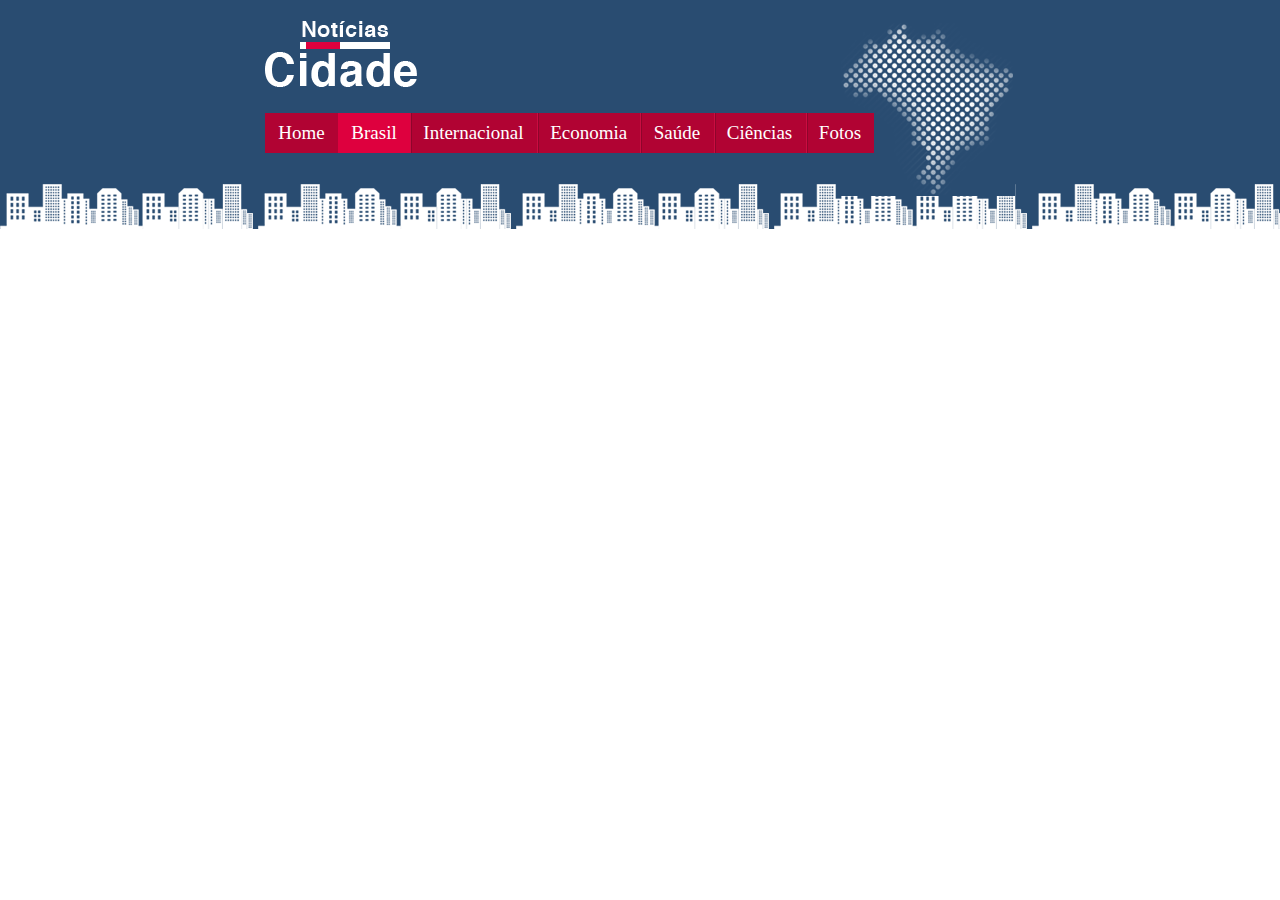
<file: Brasil.html>
<!DOCTYPE html>
<html lang="en">
<head>
    <meta charset="UTF-8">
    <meta http-equiv="X-UA-Compatible" content="IE=edge">
    <meta name="viewport" content="width=device-width, initial-scale=1.0">
    <title>Document</title>

    <link rel="stylesheet" href="brasil.css"/>
</head>
<body class="body">
    
    <div id="conteiner">

        <div id="topo">
            <h1 class="logo">
               Noticias cidade  
            </h1>
            
            <ul id="navegacao">
                <li class="primeira">
                    <a id="home" href="index.html">Home</a>
                </li>


                <li class="brasil">
                    <a id="brasil" href="Brasil.html">Brasil</a>
                </li>


                <li>
                    <a id="internacional" href="internacional.html">Internacional</a>
                </li>


                <li>
                    <a id="economia" href="economia.html">Economia</a>
                </li>


                <li>
                    <a id="saude" href="saude.html">Saúde</a>
                </li>


                <li>
                    <a id="ciencias" href="ciencias.html">Ciências</a>
                </li>


                <li>
                    <a id="fotos" href="fotos.html">Fotos</a>
                </li>
        
            </ul>
        
         
               
        </div>

</div>

</body>
</html>
</file>
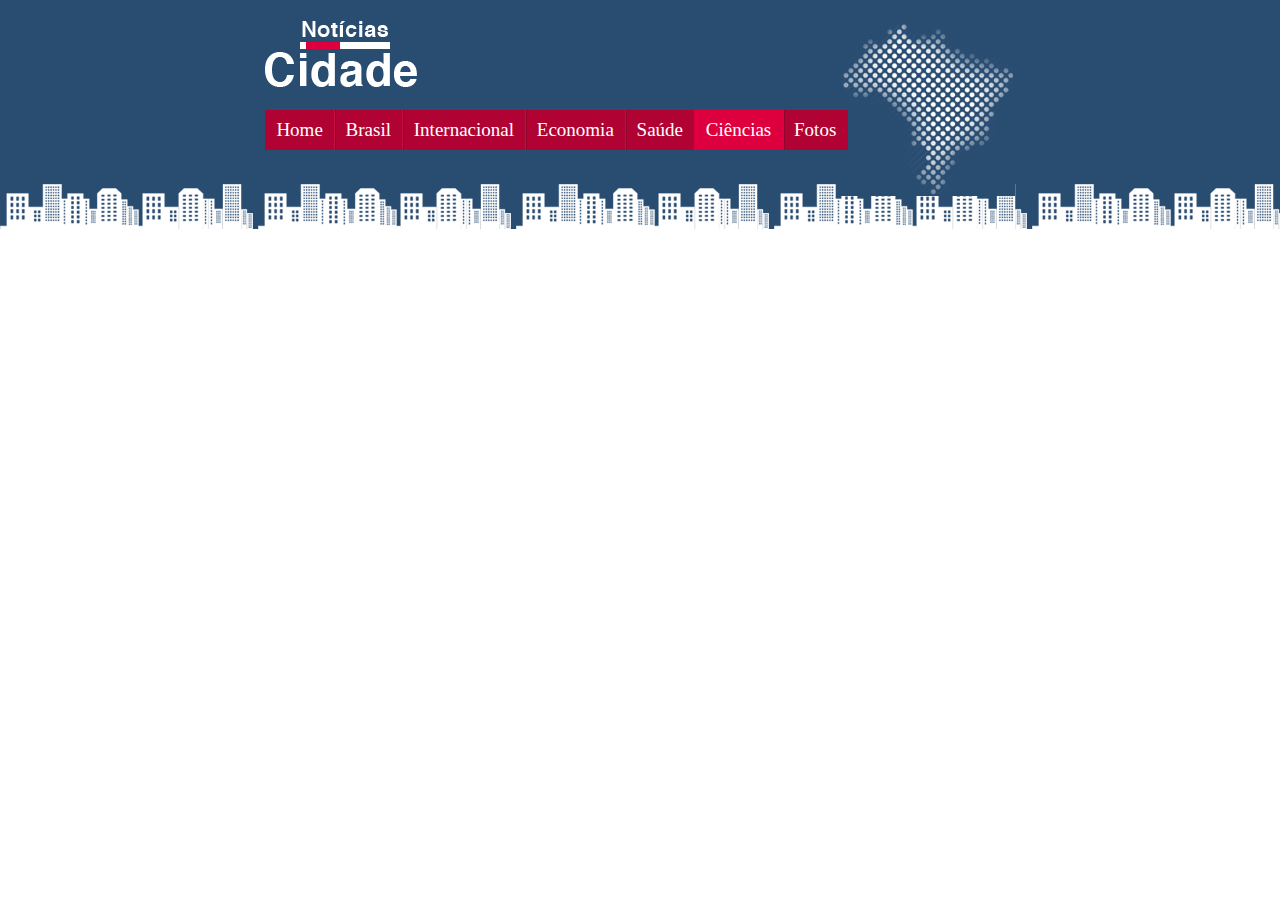
<file: ciencias.html>
<!DOCTYPE html>
<html lang="en">
<head>
    <meta charset="UTF-8">
    <meta http-equiv="X-UA-Compatible" content="IE=edge">
    <meta name="viewport" content="width=device-width, initial-scale=1.0">
    <title>Document</title>

    <link rel="stylesheet" href="ciencias.css"/>

</head>
<body class="body">


    <div id="conteiner">

        <div id="topo">
            <h1 class="logo">
               Noticias cidade  
            </h1>
            
            <ul id="navegacao">
                <li class="primeira">
                    <a id="home" href="index.html">Home</a>
                </li>


                <li>
                    <a id="brasil" href="Brasil.html">Brasil</a>
                </li>


                <li>
                    <a id="internacional" href="internacional.html">Internacional</a>
                </li>


                <li>
                    <a id="economia" href="economia.html">Economia</a>
                </li>


                <li>
                    <a id="saude" href="saude.html">Saúde</a>
                </li>


                <li>
                    <a id="ciencias" href="ciencias.html">Ciências</a>
                </li>


                <li>
                    <a id="fotos" href="fotos.html">Fotos</a>
                </li>
        
            </ul>
        
         
               
        </div>

</body>
</html>
</file>
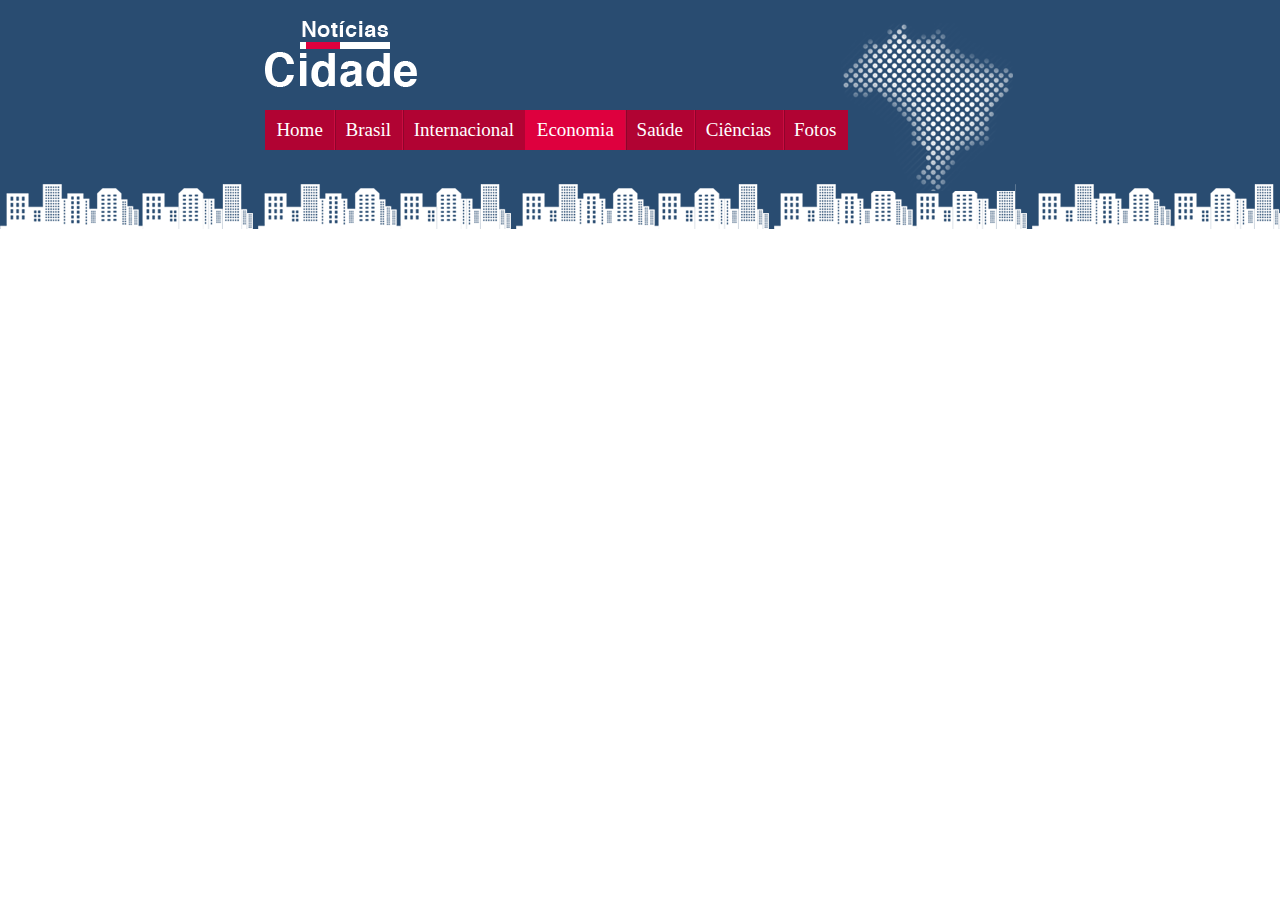
<file: economia.html>
<!DOCTYPE html>
<html lang="en">
<head>
    <meta charset="UTF-8">
    <meta http-equiv="X-UA-Compatible" content="IE=edge">
    <meta name="viewport" content="width=device-width, initial-scale=1.0">
    <title>Document</title>

    <link rel="stylesheet" href="economia.css"/>

</head>
<body class="body">
    
    <div id="conteiner">

        <div id="topo">
            <h1 class="logo">
               Noticias cidade  
            </h1>
            
            <ul id="navegacao">
                <li class="primeira">
                    <a id="home" href="index.html">Home</a>
                </li>


                <li>
                    <a id="brasil" href="Brasil.html">Brasil</a>
                </li>


                <li>
                    <a id="internacional" href="internacional.html">Internacional</a>
                </li>


                <li>
                    <a id="economia" href="economia.html">Economia</a>
                </li>


                <li>
                    <a id="saude" href="saude.html">Saúde</a>
                </li>


                <li>
                    <a id="ciencias" href="ciencias.html">Ciências</a>
                </li>


                <li>
                    <a id="fotos" href="fotos.html">Fotos</a>
                </li>
        
            </ul>
        
         
               
        </div>


</body>
</html>
</file>
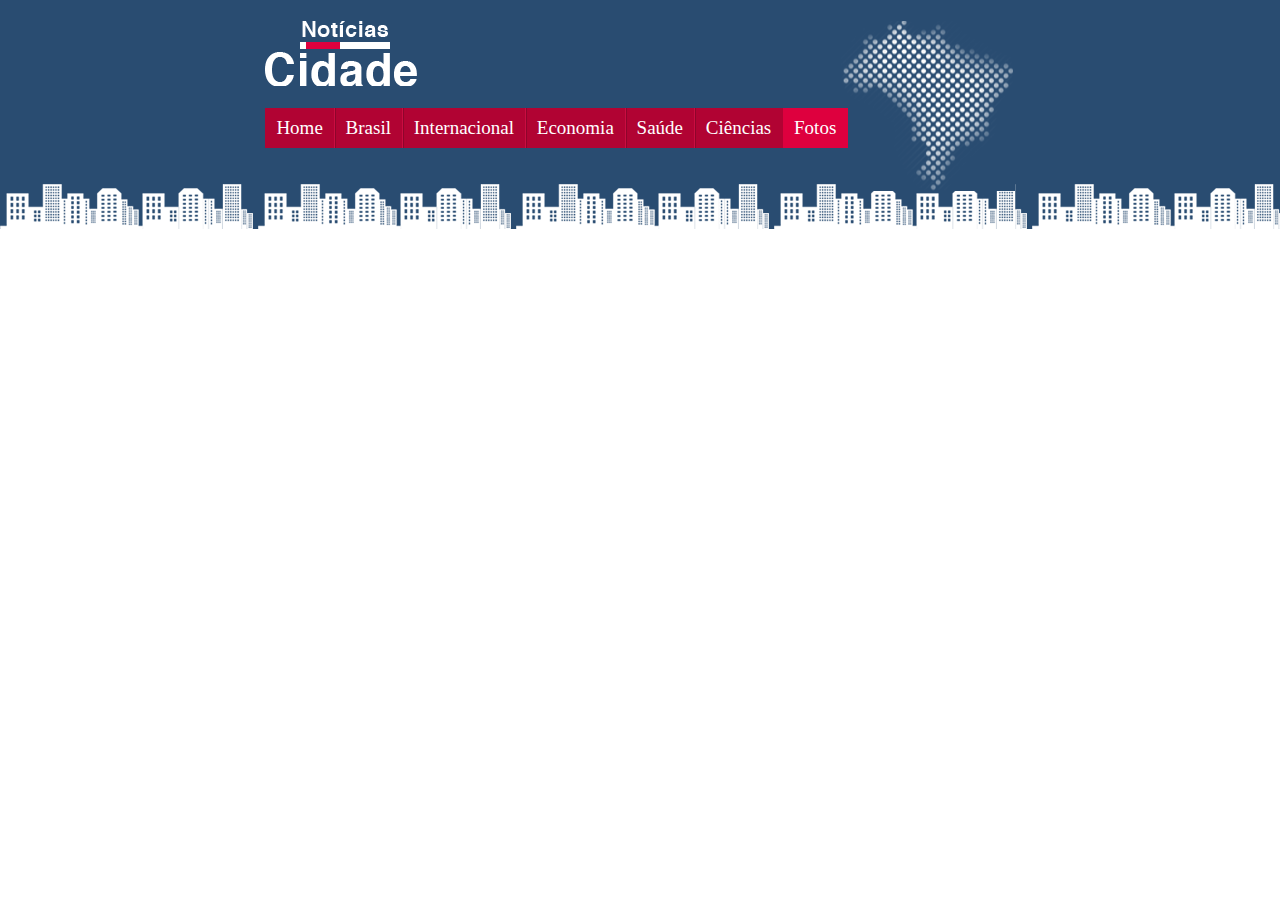
<file: fotos.html>
<!DOCTYPE html>
<html lang="en">
<head>
    <meta charset="UTF-8">
    <meta http-equiv="X-UA-Compatible" content="IE=edge">
    <meta name="viewport" content="width=device-width, initial-scale=1.0">
    <title>Document</title>

    <link rel="stylesheet" href="fotos.css"/>

</head>
<body class="body">


    <div id="conteiner">

        <div id="topo">
            <h1 class="logo">
               Noticias cidade  
            </h1>
            
            <ul id="navegacao">
                <li class="primeira">
                    <a id="home" href="index.html">Home</a>
                </li>


                <li>
                    <a id="brasil" href="Brasil.html">Brasil</a>
                </li>


                <li>
                    <a id="internacional" href="internacional.html">Internacional</a>
                </li>


                <li>
                    <a id="economia" href="economia.html">Economia</a>
                </li>


                <li>
                    <a id="saude" href="saude.html">Saúde</a>
                </li>


                <li>
                    <a id="ciencias" href="ciencias.html">Ciências</a>
                </li>


                <li>
                    <a id="fotos" href="fotos.html">Fotos</a>
                </li>
        
            </ul>
        
         
               
        </div>

</body>
</html>
</file>
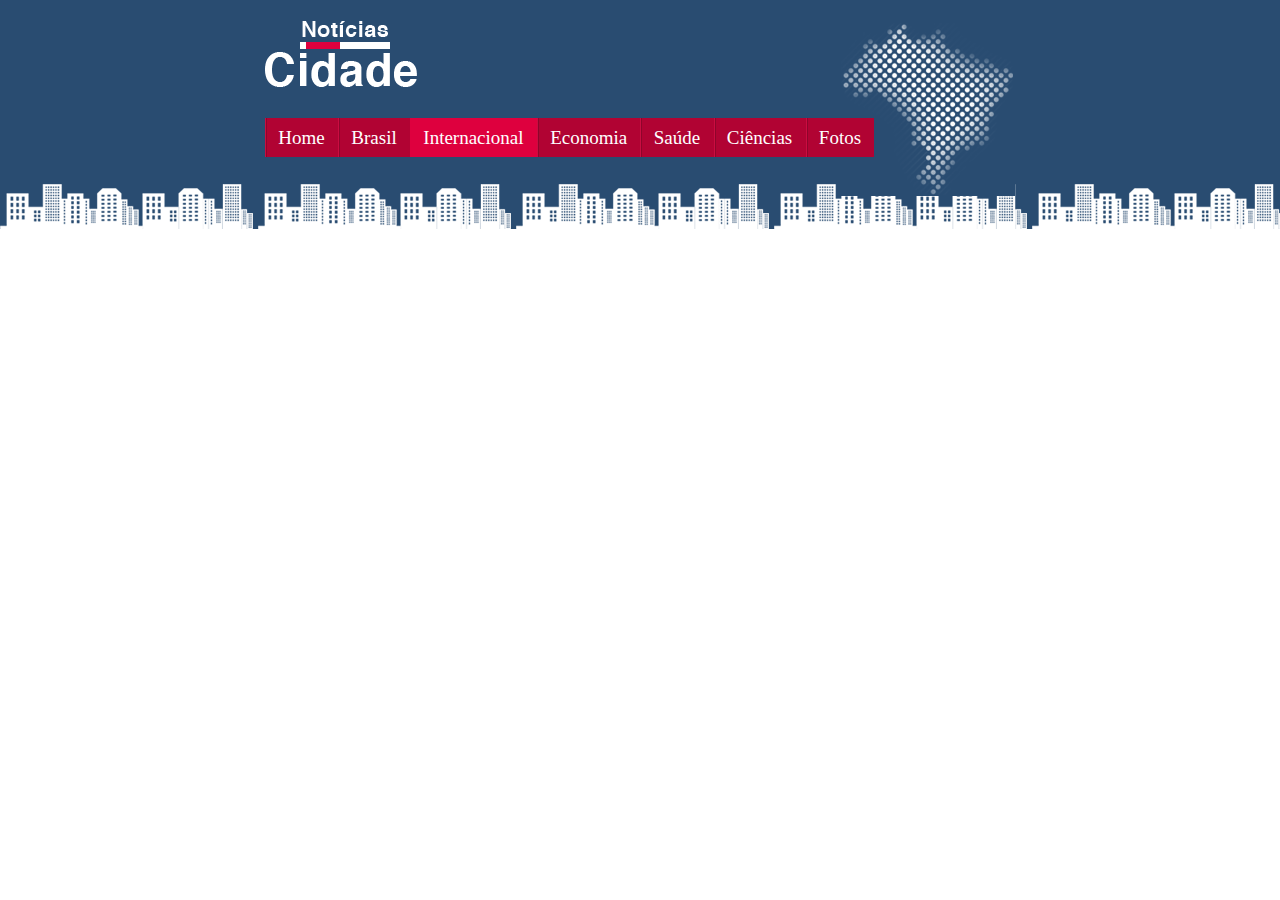
<file: internacional.html>
<!DOCTYPE html>
<html lang="en">
<head>
    <meta charset="UTF-8">
    <meta http-equiv="X-UA-Compatible" content="IE=edge">
    <meta name="viewport" content="width=device-width, initial-scale=1.0">
    <title>Document</title>

    <link rel="stylesheet" href="enternacional.css"/>

</head>
<body class="body" >



    <div id="conteiner">

        <div id="topo">
            <h1 class="logo">
               Noticias cidade  
            </h1>
            
            <ul id="navegacao">
                <li class="primeira">
                    <a id="home" href="index.html">Home</a>
                </li>


                <li class="brasil">
                    <a id="brasil" href="Brasil.html">Brasil</a>
                </li>


                <li>
                    <a id="internacional" href="internacional.html">Internacional</a>
                </li>


                <li>
                    <a id="economia" href="economia.html">Economia</a>
                </li>


                <li>
                    <a id="saude" href="saude.html">Saúde</a>
                </li>


                <li>
                    <a id="ciencias" href="ciencias.html">Ciências</a>
                </li>


                <li>
                    <a id="fotos" href="fotos.html">Fotos</a>
                </li>
        
            </ul>
        
         
               
        </div>

</div>

    
</body>
</html>
</file>
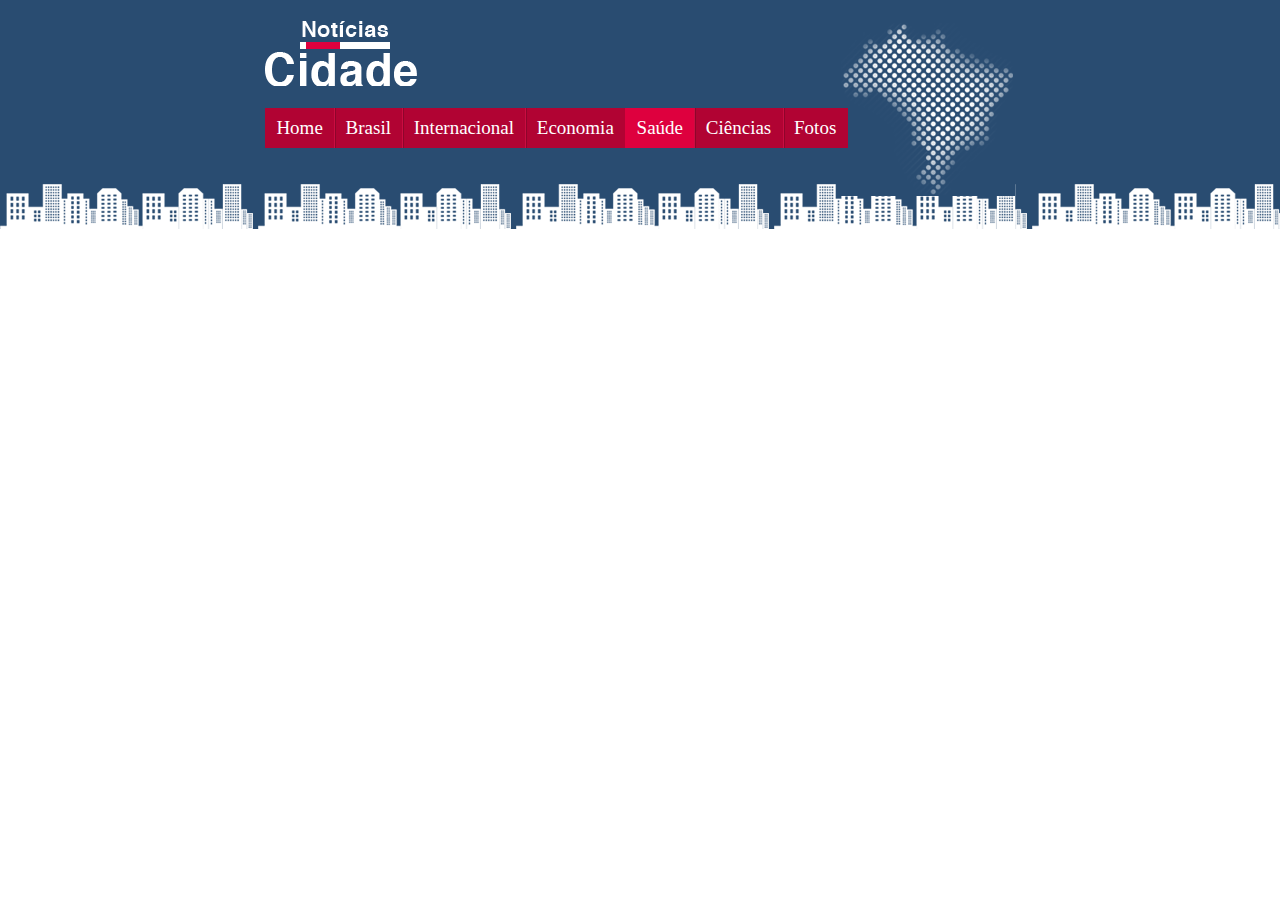
<file: saude.html>
<!DOCTYPE html>
<html lang="en">
<head>
    <meta charset="UTF-8">
    <meta http-equiv="X-UA-Compatible" content="IE=edge">
    <meta name="viewport" content="width=device-width, initial-scale=1.0">
    <title>Document</title>

    <link rel="stylesheet" href="saude.css" />


</head>
<body class="body">

    <div id="conteiner">

        <div id="topo">
            <h1 class="logo">
               Noticias cidade  
            </h1>
            
            <ul id="navegacao">
                <li class="primeira">
                    <a id="home" href="index.html">Home</a>
                </li>


                <li>
                    <a id="brasil" href="Brasil.html">Brasil</a>
                </li>


                <li>
                    <a id="internacional" href="internacional.html">Internacional</a>
                </li>


                <li>
                    <a id="economia" href="economia.html">Economia</a>
                </li>


                <li>
                    <a id="saude" href="saude.html">Saúde</a>
                </li>


                <li>
                    <a id="ciencias" href="ciencias.html">Ciências</a>
                </li>


                <li>
                    <a id="fotos" href="fotos.html">Fotos</a>
                </li>
        
            </ul>
        
         
               
        </div>

</body>
</html>
</file>
<file: brasil.css>
body{
        background: url('./imagens/fundo.png') repeat-x;
        margin: 0;
        
        font-family: 'Trebuchet MS', 'Lucida Sans Unicode', 'Lucida Grande', 'Lucida Sans', Arial, sans-serif'
    
    }

    

#conteiner {

            
            width: 750px;
           
            margin: 0 auto;

}

#topo{
        height: 175px; 
        background: url('detalhe-topo.png') no-repeat right top;
        padding-top: 25x;
     



}

.logo{
        text-indent: -3000px;
        background: url('logo.png') no-repeat ;
        width: 155px;
        height: 70px;
        

}

ul{ 
        margin:0;
        padding: 0;
        list-style-type: none;
        float: left;
        background-color:  #b10333;

}

ul li{

    float:left ;
    font-size: 20px;

}

ul a{   font-size: 19px;
        display: block;
        color: #fff;
        text-decoration: none;
        background: url('./imagens/divisor.png') repeat-y;
        padding: 0 0.7em;
        line-height: 40px;

}

ul .primeira a{
    background: none;

}

ul a:hover {

    color: #acacac;
    background-color: #490518;




}


body.home #navegacao a#home,
body.body #navegacao a#brasil,
body.internacional #navegacao a#internacional,
body.economia #navegacao a#economia,
body.saude #navegacao a#saude,
body.ciencias #navegacao a#ciencias,
body.fotos #navegacao a#fotos{

        color: #fff;
        background: #de003e;

}



@media(max-width: 728px){


        #conteiner{

                width: 100%;

        }

        #topo ul {
              margin-top: 130px;
                

        }

        #topo ul a{
                        font-size: 1.2em;
                        

        }


        #conteiner-site{
                clear: both;
                display: flex;
                flex-direction: column;
                justify-content: center;
                width: 100%;
                align-items: center;
               
                

        }

        #lateral{
                margin: 0;
                padding: 0 0 1px 0;
                width: 100%;
                float:left;
                top:0;

        }

        #primeiro{
                margin: 0;
                padding:0;
                width: 100%;
                float: left;
        }

        #segundo{
                width: 100%;

        }

        #lateral  .caixa1{
                width: 100%;
                
        }

        #lateral ul li {
                padding-left: 25%;

        }

      .email-conteudo{
                padding-left: 25%;
        

      }


      .conteudo-rodape{
                width: 100%;
        font-size: 14px;
      }
     
}

@media(max-width: 480px){


        #conteiner{

                width: 100%;

        }

        #topo ul {
                margin: 130px 0 0 20px;


        }

        #topo ul a{
                        font-size: 12px;
                        

        }


        #conteiner-site{
                clear: both;
                display: flex;
                flex-direction: column;
                justify-content: center;
                width: 100%;
                align-items: center;
               
                

        }

        #lateral{
                margin: 0;
                padding: 0 0 1px 0;
                width: 100%;
                float:left;
                top:0;

        }

        #primeiro{
                margin: 0;
                padding:0;
                width: 100%;
                float: left;
        }

        #segundo{
                width: 100%;

        }

        #lateral  .caixa1{
                width: 100%;
                
        }

        #lateral ul li {
                padding-left: 25%;

        }

      .email-conteudo{
                padding-left: 25%;
        

      }


      .conteudo-rodape{
                width: 100%;
        font-size: 14px;
      }
     
}
</file>
<file: ciencias.css>
body{
        margin: 0;
        padding: 0;
        background: url('fundo.png') repeat-x  ;


}

#conteiner{
            width: 750px;

            margin: 0 auto;


}

#topo {
            background: url('detalhe-topo.png') no-repeat right top;
            height: 175px;

}

.logo{
        background: url('logo.png') no-repeat;
        
        height: 67px;
        text-indent: -3000px;


}

#topo ul{

            margin: 0;
            padding: 0;
            list-style-type: none;
            float: left;
           
        
            background-color: #b10333;
        }



#topo ul li{
                float: left;


}

#topo ul a {
            text-decoration: none;
            padding: 0 0.6em;
            display: block;
            line-height: 40px;
            font-size: 19px;
            color: #fff;
            background: url('./imagens/divisor.png') repeat-y;


}

#topo .primeira a{

    background-image: none;

}

#topo ul a:hover{

    background-color: #490518;
    color: #acacac;



}


body.home #navegacao a#home,
body.brasil #navegacao a#brasil,
body.internacional #navegacao a#internacional,
body.economia #navegacao a#economia,
body.saude #navegacao a#saude,
body.body #navegacao a#ciencias,
body.fotos #navegacao a#fotos{

    color: #fff;
    background: #de003e;

}




@media(max-width: 728px){


    #conteiner{

            width: 100%;

    }

    #topo ul {
          margin-top: 130px;
            

    }

    #topo ul a{
                    font-size: 1.2em;
                    

    }


    #conteiner-site{
            clear: both;
            display: flex;
            flex-direction: column;
            justify-content: center;
            width: 100%;
            align-items: center;
           
            

    }

    #lateral{
            margin: 0;
            padding: 0 0 1px 0;
            width: 100%;
            float:left;
            top:0;

    }

    #primeiro{
            margin: 0;
            padding:0;
            width: 100%;
            float: left;
    }

    #segundo{
            width: 100%;

    }

    #lateral  .caixa1{
            width: 100%;
            
    }

    #lateral ul li {
            padding-left: 25%;

    }

  .email-conteudo{
            padding-left: 25%;
    

  }


  .conteudo-rodape{
            width: 100%;
    font-size: 14px;
  }
 
}

@media(max-width: 480px){


    #conteiner{

            width: 100%;

    }

    #topo ul {
        margin: 130px 0 0 20px;


    }

    #topo ul a{
                    font-size: 12px;
                    

    }


    #conteiner-site{
            clear: both;
            display: flex;
            flex-direction: column;
            justify-content: center;
            width: 100%;
            align-items: center;
           
            

    }

    #lateral{
            margin: 0;
            padding: 0 0 1px 0;
            width: 100%;
            float:left;
            top:0;

    }

    #primeiro{
            margin: 0;
            padding:0;
            width: 100%;
            float: left;
    }

    #segundo{
            width: 100%;

    }

    #lateral  .caixa1{
            width: 100%;
            
    }

    #lateral ul li {
            padding-left: 25%;

    }

  .email-conteudo{
            padding-left: 25%;
    

  }


  .conteudo-rodape{
            width: 100%;
    font-size: 14px;
  }
 
}
</file>
<file: economia.css>
body{
        margin: 0;
        padding: 0;
        background: url('fundo.png') repeat-x;
        font-family: 'Trebuchet MS', 'Lucida Sans Unicode', 'Lucida Grande', 'Lucida Sans', Arial, sans-serif';
    }


#conteiner{
            width: 750px;

            margin: 0 auto;

}

#topo{
        background: url('detalhe-topo.png') no-repeat right top ;
        height: 170px;
}

 #topo .logo{
        background: url('logo.png') no-repeat;
        width: 152px;
        height: 67px;
        text-indent: -3000px;

}


#topo ul{
        list-style-type: none;
        margin: 0;
        padding: 0;
        background-color: #b10333;
        float: left;
}

#topo ul li{
        float: left;

}

#topo ul a{
        text-decoration: none;
        font-size: 19px;
        padding: 0 0.6em;
        display: block;
        line-height: 40px;
        color: #fff;
        background: url('./imagens/divisor.png') left repeat-y;


}

#topo ul .primeira a{
        background-image: none;

}

#topo ul a:hover{
    
    background-color: #490518;
    color: #acacac;




}


body.home #navegacao a#home,
body.brasil #navegacao a#brasil,
body.internacional #navegacao a#internacional,
body.body #navegacao a#economia,
body.saude #navegacao a#saude,
body.ciencias #navegacao a#ciencias,
body.fotos #navegacao a#fotos{

        color: #fff;
        background: #de003e;

}


@media(max-width: 728px){


        #conteiner{

                width: 100%;

        }

        #topo ul {
              margin-top: 130px;
                

        }

        #topo ul a{
                        font-size: 1.2em;
                        

        }


        #conteiner-site{
                clear: both;
                display: flex;
                flex-direction: column;
                justify-content: center;
                width: 100%;
                align-items: center;
               
                

        }

        #lateral{
                margin: 0;
                padding: 0 0 1px 0;
                width: 100%;
                float:left;
                top:0;

        }

        #primeiro{
                margin: 0;
                padding:0;
                width: 100%;
                float: left;
        }

        #segundo{
                width: 100%;

        }

        #lateral  .caixa1{
                width: 100%;
                
        }

        #lateral ul li {
                padding-left: 25%;

        }

      .email-conteudo{
                padding-left: 25%;
        

      }


      .conteudo-rodape{
                width: 100%;
        font-size: 14px;
      }
     
}

@media(max-width: 480px){


        #conteiner{

                width: 100%;

        }

        #topo ul {
                margin: 130px 0 0 20px;


        }

        #topo ul a{
                        font-size: 12px;
                        

        }


        #conteiner-site{
                clear: both;
                display: flex;
                flex-direction: column;
                justify-content: center;
                width: 100%;
                align-items: center;
               
                

        }

        #lateral{
                margin: 0;
                padding: 0 0 1px 0;
                width: 100%;
                float:left;
                top:0;

        }

        #primeiro{
                margin: 0;
                padding:0;
                width: 100%;
                float: left;
        }

        #segundo{
                width: 100%;

        }

        #lateral  .caixa1{
                width: 100%;
                
        }

        #lateral ul li {
                padding-left: 25%;

        }

      .email-conteudo{
                padding-left: 25%;
        

      }


      .conteudo-rodape{
                width: 100%;
        font-size: 14px;
      }
     
}
</file>
<file: fotos.css>
body{
        margin: 0;
        padding: 0;
        background: url('fundo.png') repeat-x;



}

#conteiner{
            width: 750px;

            margin: 0 auto;


}

#topo {
            background: url('detalhe-topo.png') no-repeat right;
            height: 170px;
}

.logo{
        background: url('logo.png') no-repeat;
        height: 65px;
        text-indent: -3000px;

} 

#topo ul{

        margin: 0;
        padding: 0;
        list-style-type: none;
        float: left;
        background-color: #b10333;

}

#topo ul li{

    float: left;


}

#topo ul a{

        display: block;
        padding: 0 0.6em;
        text-decoration: none;
        color: #fff;
        line-height: 40px;
        font-size: 19px;
        background: url('./imagens/divisor.png') repeat-y;



}

#topo .primeira a{

    background-image: none;

}

#topo ul a:hover{

    background-color: #490518;
    color: #acacac;



}


body.home #navegacao a#home,
body.brasil #navegacao a#brasil,
body.internacional #navegacao a#internacional,
body.economia #navegacao a#economia,
body.saude #navegacao a#saude,
body.ciencias #navegacao a#ciencias,
body.body #navegacao a#fotos{

    color: #fff;
    background: #de003e;

}





@media(max-width: 728px){


    #conteiner{

            width: 100%;

    }

    #topo ul {
          margin-top: 130px;
            

    }

    #topo ul a{
                    font-size: 1.2em;
                    

    }


    #conteiner-site{
            clear: both;
            display: flex;
            flex-direction: column;
            justify-content: center;
            width: 100%;
            align-items: center;
           
            

    }

    #lateral{
            margin: 0;
            padding: 0 0 1px 0;
            width: 100%;
            float:left;
            top:0;

    }

    #primeiro{
            margin: 0;
            padding:0;
            width: 100%;
            float: left;
    }

    #segundo{
            width: 100%;

    }

    #lateral  .caixa1{
            width: 100%;
            
    }

    #lateral ul li {
            padding-left: 25%;

    }

  .email-conteudo{
            padding-left: 25%;
    

  }


  .conteudo-rodape{
            width: 100%;
    font-size: 14px;
  }
 
}

@media(max-width: 480px){


    #conteiner{

            width: 100%;

    }

    #topo ul {
        margin: 130px 0 0 20px;


    }

    #topo ul a{
                    font-size: 12px;
                    

    }


    #conteiner-site{
            clear: both;
            display: flex;
            flex-direction: column;
            justify-content: center;
            width: 100%;
            align-items: center;
           
            

    }

    #lateral{
            margin: 0;
            padding: 0 0 1px 0;
            width: 100%;
            float:left;
            top:0;

    }

    #primeiro{
            margin: 0;
            padding:0;
            width: 100%;
            float: left;
    }

    #segundo{
            width: 100%;

    }

    #lateral  .caixa1{
            width: 100%;
            
    }

    #lateral ul li {
            padding-left: 25%;

    }

  .email-conteudo{
            padding-left: 25%;
    

  }


  .conteudo-rodape{
            width: 100%;
    font-size: 14px;
  }
 
}
</file>
<file: enternacional.css>
body{   margin: 0;
        padding:0;
        background: url(fundo.png) repeat-x;
        font-family: 'Trebuchet MS', 'Lucida Sans Unicode', 'Lucida Grande', 'Lucida Sans', Arial, sans-serif'
        

}

#conteiner{
            width: 750px;
            
    height: 200px;
            margin: 0 auto;


}

#topo {
        background: url('detalhe-topo.png') no-repeat right top;
        height: 175px;
        top: 0;
}


.logo{
        background: url('logo.png') no-repeat;
        width: 153px;
        height: 75px;
        text-indent: -3000px;
        

}

ul {    
        list-style-type: none;
        margin:0;
        padding: 0;
        background-color:  #b10333;
        float: left;

}

ul li{
        
        float: left;
        font-size: 20px;
        

}

ul a{
        font-size: 19px;
        text-decoration: none;
        line-height: 39px;
        display: block;
        padding: 0 0.7em;
        color: #fff;
        background:url('./imagens/divisor.png') repeat-y ;

}

ul a:hover{

    color: #acacac;
    background-color: #490518;




}


body.home #navegacao a#home,
body.brasil #navegacao a#brasil,
body.body #navegacao a#internacional,
body.economia #navegacao a#economia,
body.saude #navegacao a#saude,
body.ciencias #navegacao a#ciencias,
body.fotos #navegacao a#fotos{

        color: #fff;
        background: #de003e;

}



@media(max-width: 728px){


        #conteiner{

                width: 100%;

        }

        #topo ul {
              margin-top: 130px;
                

        }

        #topo ul a{
                        font-size: 1.2em;
                        

        }


        #conteiner-site{
                clear: both;
                display: flex;
                flex-direction: column;
                justify-content: center;
                width: 100%;
                align-items: center;
               
                

        }

        #lateral{
                margin: 0;
                padding: 0 0 1px 0;
                width: 100%;
                float:left;
                top:0;

        }

        #primeiro{
                margin: 0;
                padding:0;
                width: 100%;
                float: left;
        }

        #segundo{
                width: 100%;

        }

        #lateral  .caixa1{
                width: 100%;
                
        }

        #lateral ul li {
                padding-left: 25%;

        }

      .email-conteudo{
                padding-left: 25%;
        

      }


      .conteudo-rodape{
                width: 100%;
        font-size: 14px;
      }
     
}

@media(max-width: 480px){


        #conteiner{

                width: 100%;

        }

        #topo ul {
                margin: 130px 0 0 20px;


        }

        #topo ul a{
                        font-size: 62%;
                        

        }


        #conteiner-site{
                clear: both;
                display: flex;
                flex-direction: column;
                justify-content: center;
                width: 100%;
                align-items: center;
               
                

        }

        #lateral{
                margin: 0;
                padding: 0 0 1px 0;
                width: 100%;
                float:left;
                top:0;

        }

        #primeiro{
                margin: 0;
                padding:0;
                width: 100%;
                float: left;
        }

        #segundo{
                width: 100%;

        }

        #lateral  .caixa1{
                width: 100%;
                
        }

        #lateral ul li {
                padding-left: 25%;

        }

      .email-conteudo{
                padding-left: 25%;
        

      }


      .conteudo-rodape{
                width: 100%;
        font-size: 14px;
      }
     
}
</file>
<file: saude.css>
body{
        margin: 0;
        padding: 0;
        background: url('fundo.png') repeat-x;

}


#conteiner{

        width: 750px;
        margin: 0 auto;


}

#topo{
        background: url('detalhe-topo.png') no-repeat right top;
        height: 175px;


}

.logo{
        background: url('logo.png') no-repeat;
        width: 152px;
        height: 65px;
        text-indent: -3000px;


}

#topo ul{

        list-style-type: none;
        margin: 0;
        padding: 0;
        background-color:  #b10333;
        float: left;

}


#topo ul li{
        float: left;


}

#topo ul a{

        display: block;
        padding: 0 0.6em;
        text-decoration: none;
        color: #fff;
        font-size: 19px;
        line-height: 40px;
        background: url('./imagens/divisor.png') repeat-y;


}

#topo ul .primeira a{

    background-image: none;


}

#topo ul a:hover{

    
    background-color: #490518;
    color: #acacac;



}


body.home #navegacao a#home,
body.brasil #navegacao a#brasil,
body.internacional #navegacao a#internacional,
body.economia #navegacao a#economia,
body.body #navegacao a#saude,
body.ciencias #navegacao a#ciencias,
body.fotos #navegacao a#fotos{

        color: #fff;
        background: #de003e;

}


@media(max-width: 728px){


        #conteiner{

                width: 100%;

        }

        #topo ul {
              margin-top: 130px;
                

        }

        #topo ul a{
                        font-size: 1.2em;
                        

        }


        #conteiner-site{
                clear: both;
                display: flex;
                flex-direction: column;
                justify-content: center;
                width: 100%;
                align-items: center;
               
                

        }

        #lateral{
                margin: 0;
                padding: 0 0 1px 0;
                width: 100%;
                float:left;
                top:0;

        }

        #primeiro{
                margin: 0;
                padding:0;
                width: 100%;
                float: left;
        }

        #segundo{
                width: 100%;

        }

        #lateral  .caixa1{
                width: 100%;
                
        }

        #lateral ul li {
                padding-left: 25%;

        }

      .email-conteudo{
                padding-left: 25%;
        

      }


      .conteudo-rodape{
                width: 100%;
        font-size: 14px;
      }
     
}

@media(max-width: 480px){


        #conteiner{

                width: 100%;

        }

        #topo ul {
               margin: 130px 0 0 20px;
        }

        #topo ul a{
                        font-size: 12px;
                        

        }


        #conteiner-site{
                clear: both;
                display: flex;
                flex-direction: column;
                justify-content: center;
                width: 100%;
                align-items: center;
               
                

        }

        #lateral{
                margin: 0;
                padding: 0 0 1px 0;
                width: 100%;
                float:left;
                top:0;

        }

        #primeiro{
                margin: 0;
                padding:0;
                width: 100%;
                float: left;
        }

        #segundo{
                width: 100%;

        }

        #lateral  .caixa1{
                width: 100%;
                
        }

        #lateral ul li {
                padding-left: 25%;

        }

      .email-conteudo{
                padding-left: 25%;
        

      }


      .conteudo-rodape{
                width: 100%;
        font-size: 14px;
      }
     
}
</file>
